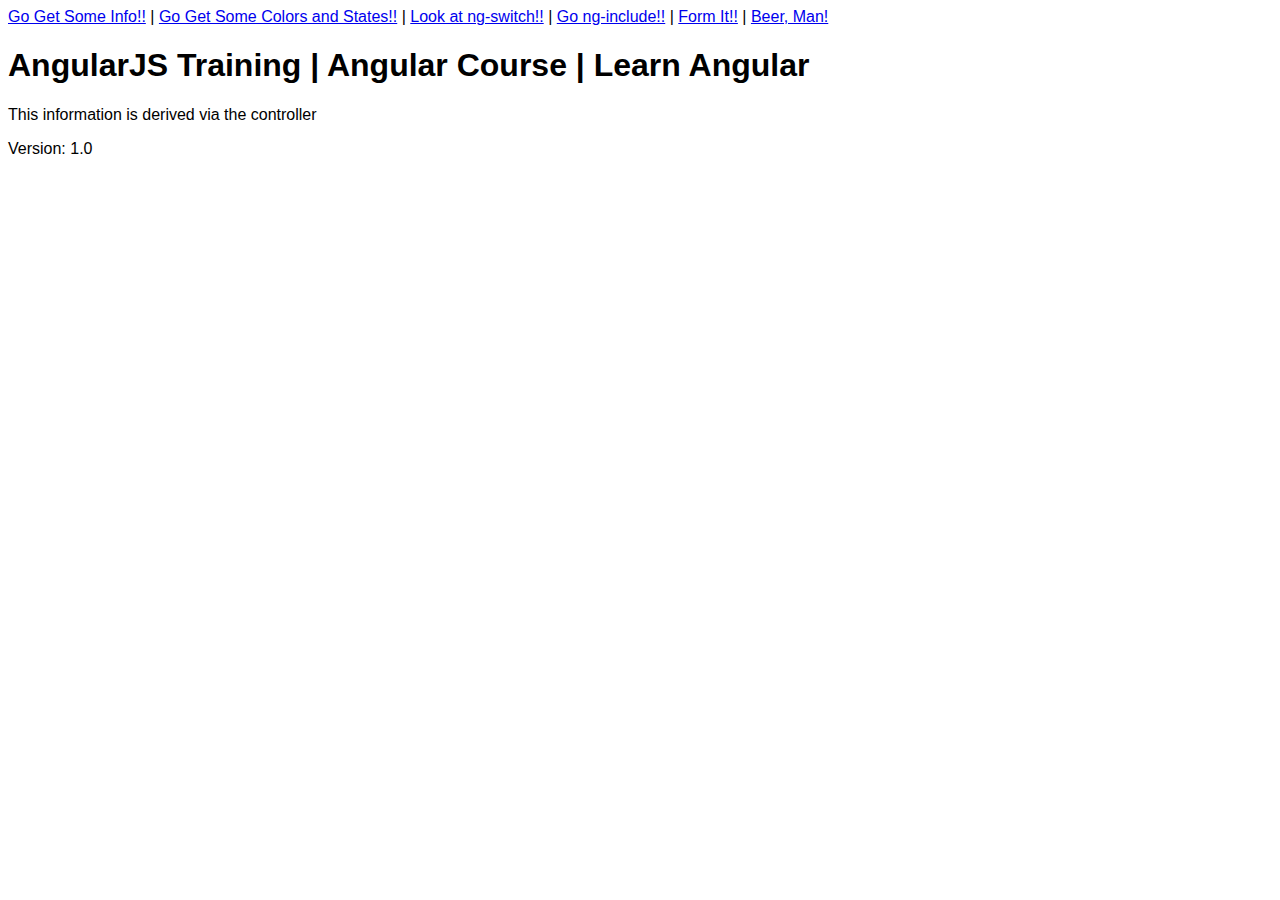
<file: index.html>
<html ng-app="myApp">
<head>
	<link rel="stylesheet" type="text/css" href="css/main.css">
	<title ng-init="title='AngularJS Is Awesome!'">{{ title }}</title>

</head>
<body>
<div>
	<a href="#/info">Go Get Some Info!!</a> | <a href="#/color">Go Get Some Colors and States!!</a> | <a href="#/slides">Look at ng-switch!!</a> | <a href="#/include">Go ng-include!!</a> | <a href="#/form">Form It!!</a> | <a href="#/beer">Beer, Man!</a>
</div>
	<div>
		<ng-view></ng-view>
	</div>

<script type="text/javascript" src="js/angular.js"></script>
<script type="text/javascript" src="js/angular-route.js"></script>
<script type="text/javascript" src="js/app.js"></script>
<script type="text/javascript" src="js/beerService.js"></script>

</body>
</html>
</file>
<file: css/main.css>
body {
	font-family: Helvetica, Futura, Arial, sans-serif;
}

.box {
	width: 40%;
	border-radius: 5px;
	padding: 5px;
}

.one {
	color: white;
	background: #00FFCC;
}
.two {
	color: white;
	background-color: black;
}
.three {
	color: white;
	background-color: salmon;
}
.four {
	color: white;
	background-color: orange;
}
.cool {
	background: url('../img/blu.jpg');
	color: #606060;
	width: 50%;
	text-align: center;
	height: 500px;
	padding: 30px;
}
.spacer {
	height:25px;
}
.active {
	background:red;
	color:#fff;
}
.not-active {
	background-color: pink;
}
</file>
